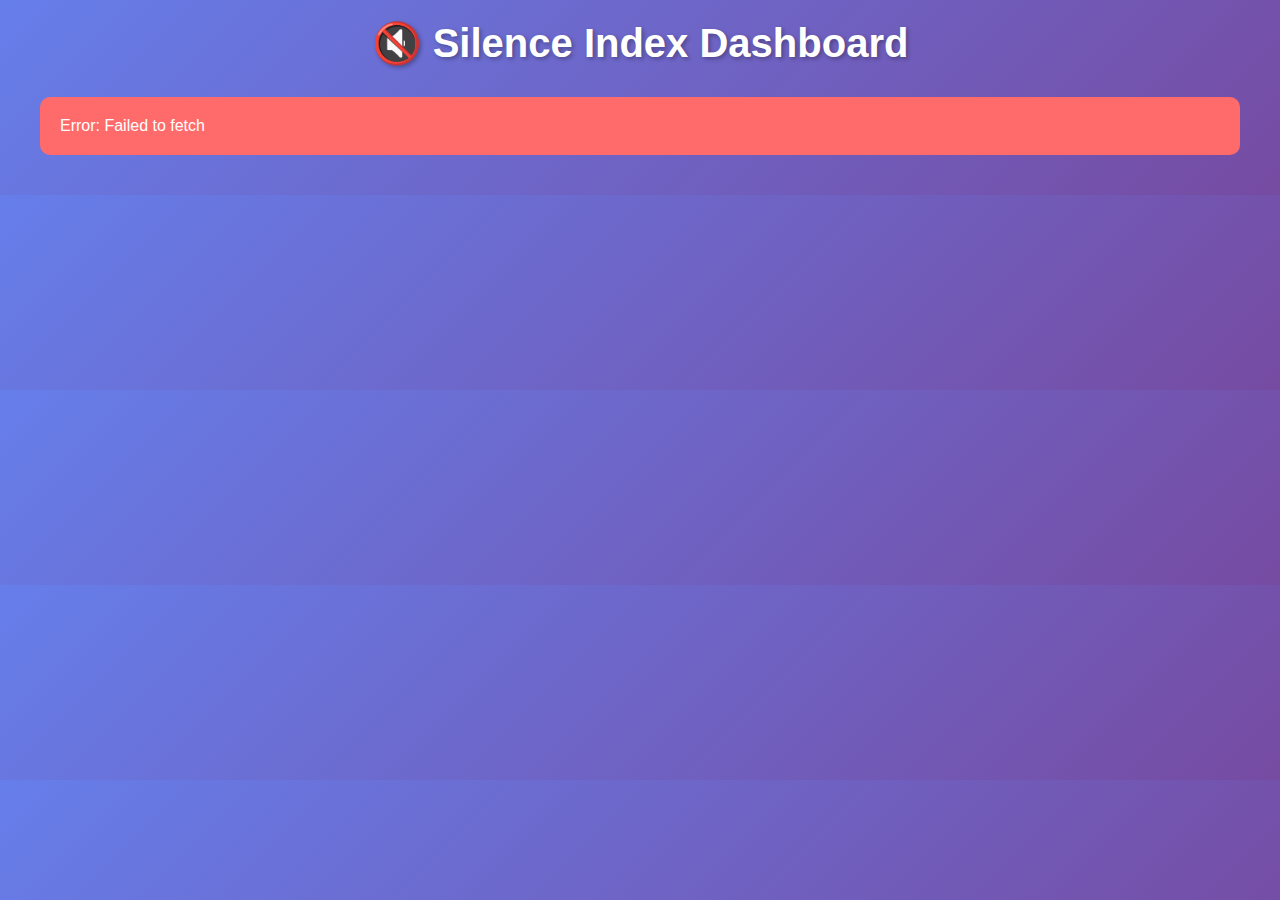
<file: static/dashboard.html>
<!DOCTYPE html>
<html lang="en">
<head>
    <meta charset="UTF-8">
    <meta name="viewport" content="width=device-width, initial-scale=1.0">
    <title>Silence Index Dashboard</title>
    <link rel="icon" type="image/svg+xml" href="favicon.svg">
    <style>
        * {
            margin: 0;
            padding: 0;
            box-sizing: border-box;
        }
        
        body {
            font-family: 'Segoe UI', Tahoma, Geneva, Verdana, sans-serif;
            background: linear-gradient(135deg, #667eea 0%, #764ba2 100%);
            color: #333;
            padding: 20px;
        }
        
        .container {
            max-width: 1200px;
            margin: 0 auto;
        }
        
        h1 {
            color: white;
            text-align: center;
            margin-bottom: 30px;
            font-size: 2.5em;
            text-shadow: 2px 2px 4px rgba(0,0,0,0.3);
        }
        
        .stats-grid {
            display: grid;
            grid-template-columns: repeat(auto-fit, minmax(250px, 1fr));
            gap: 20px;
            margin-bottom: 30px;
        }
        
        .stat-card {
            background: white;
            padding: 25px;
            border-radius: 10px;
            box-shadow: 0 4px 6px rgba(0,0,0,0.1);
            transition: transform 0.3s ease;
        }
        
        .stat-card:hover {
            transform: translateY(-5px);
            box-shadow: 0 6px 12px rgba(0,0,0,0.15);
        }
        
        .stat-card h3 {
            color: #667eea;
            font-size: 0.9em;
            text-transform: uppercase;
            margin-bottom: 10px;
        }
        
        .stat-card .value {
            font-size: 2.5em;
            font-weight: bold;
            color: #764ba2;
        }
        
        .section {
            background: white;
            padding: 30px;
            border-radius: 10px;
            box-shadow: 0 4px 6px rgba(0,0,0,0.1);
            margin-bottom: 20px;
        }
        
        .section h2 {
            color: #667eea;
            margin-bottom: 20px;
            border-bottom: 3px solid #764ba2;
            padding-bottom: 10px;
        }
        
        table {
            width: 100%;
            border-collapse: collapse;
            margin-top: 15px;
        }
        
        th, td {
            padding: 12px;
            text-align: left;
            border-bottom: 1px solid #ddd;
        }
        
        th {
            background-color: #667eea;
            color: white;
            font-weight: bold;
        }
        
        tr:hover {
            background-color: #f5f5f5;
        }
        
        .loading {
            text-align: center;
            padding: 40px;
            color: white;
            font-size: 1.5em;
        }
        
        .error {
            background: #ff6b6b;
            color: white;
            padding: 20px;
            border-radius: 10px;
            margin-bottom: 20px;
        }
        
        .highlight {
            background: #fff3cd;
            padding: 2px 6px;
            border-radius: 3px;
            font-weight: bold;
        }
        
        .badge {
            display: inline-block;
            padding: 5px 10px;
            border-radius: 20px;
            font-size: 0.9em;
            font-weight: bold;
        }
        
        .badge-high {
            background: #ff6b6b;
            color: white;
        }
        
        .badge-medium {
            background: #ffd93d;
            color: #333;
        }
        
        .badge-low {
            background: #6bcf7f;
            color: white;
        }
    </style>
</head>
<body>
    <div class="container">
        <h1>🔇 Silence Index Dashboard</h1>
        
        <div id="loading" class="loading">Loading data...</div>
        <div id="error" class="error" style="display: none;"></div>
        
        <div id="content" style="display: none;">
            <!-- Overall Statistics -->
            <div class="stats-grid" id="stats-grid"></div>
            
            <!-- Demographic Breakdown -->
            <div class="section">
                <h2>📊 Demographic Analysis</h2>
                <div id="demographic-data"></div>
            </div>
            
            <!-- Geographic Breakdown -->
            <div class="section">
                <h2>📍 Geographic Hotspots</h2>
                <div id="geographic-data"></div>
            </div>
        </div>
    </div>
    
    <script>
        const API_BASE = 'http://127.0.0.1:5000/api';
        
        async function fetchData(endpoint) {
            const response = await fetch(`${API_BASE}/${endpoint}`);
            const data = await response.json();
            if (!data.success) {
                throw new Error(data.error || 'Unknown error');
            }
            return data.data;
        }
        
        function getSilenceBadge(score) {
            if (score > 50) return `<span class="badge badge-high">${score}% Silenced</span>`;
            if (score > 20) return `<span class="badge badge-medium">${score}% Silenced</span>`;
            return `<span class="badge badge-low">${score}% Silenced</span>`;
        }
        
        async function loadDashboard() {
            try {
                // Load overall stats
                const stats = await fetchData('stats');
                document.getElementById('stats-grid').innerHTML = `
                    <div class="stat-card">
                        <h3>Total Complaints</h3>
                        <div class="value">${stats.total_complaints.toLocaleString()}</div>
                    </div>
                    <div class="stat-card">
                        <h3>Silenced Complaints</h3>
                        <div class="value">${stats.total_silenced.toLocaleString()}</div>
                    </div>
                    <div class="stat-card">
                        <h3>Silence Rate</h3>
                        <div class="value">${stats.silence_rate}%</div>
                    </div>
                    <div class="stat-card">
                        <h3>Avg Silence Score</h3>
                        <div class="value">${stats.avg_silence_score}</div>
                    </div>
                `;
                
                // Load demographic data
                const demo = await fetchData('demographic-silence');
                document.getElementById('demographic-data').innerHTML = `
                    <h3>By Income Level</h3>
                    <table>
                        <thead>
                            <tr>
                                <th>Income Range</th>
                                <th>Complaints</th>
                                <th>Avg Silence Score</th>
                                <th>Silence Rate</th>
                            </tr>
                        </thead>
                        <tbody>
                            ${Object.entries(demo.by_income)
                                .sort((a, b) => b[1].avg_silence - a[1].avg_silence)
                                .map(([range, data]) => `
                                    <tr>
                                        <td><strong>${range}</strong></td>
                                        <td>${data.count.toLocaleString()}</td>
                                        <td>${data.avg_silence}</td>
                                        <td>${getSilenceBadge(data.silenced_pct)}</td>
                                    </tr>
                                `).join('')}
                        </tbody>
                    </table>
                    
                    <h3 style="margin-top: 30px;">By Caste</h3>
                    <table>
                        <thead>
                            <tr>
                                <th>Caste Category</th>
                                <th>Complaints</th>
                                <th>Avg Silence Score</th>
                                <th>Silence Rate</th>
                            </tr>
                        </thead>
                        <tbody>
                            ${Object.entries(demo.by_caste)
                                .sort((a, b) => b[1].avg_silence - a[1].avg_silence)
                                .map(([caste, data]) => `
                                    <tr>
                                        <td><strong>${caste}</strong></td>
                                        <td>${data.count.toLocaleString()}</td>
                                        <td>${data.avg_silence}</td>
                                        <td>${getSilenceBadge(data.silenced_pct)}</td>
                                    </tr>
                                `).join('')}
                        </tbody>
                    </table>
                `;
                
                // Load geographic data
                const geo = await fetchData('geographic-silence');
                document.getElementById('geographic-data').innerHTML = `
                    <p>Top 10 wards with highest silence rates:</p>
                    <table>
                        <thead>
                            <tr>
                                <th>Rank</th>
                                <th>Ward</th>
                                <th>Complaints</th>
                                <th>Avg Silence Score</th>
                                <th>Silence Rate</th>
                            </tr>
                        </thead>
                        <tbody>
                            ${geo.all_wards.slice(0, 10)
                                .map((ward, idx) => `
                                    <tr>
                                        <td><strong>#${idx + 1}</strong></td>
                                        <td>${ward.ward}</td>
                                        <td>${ward.count.toLocaleString()}</td>
                                        <td>${ward.avg_silence}</td>
                                        <td>${getSilenceBadge(ward.silenced_pct)}</td>
                                    </tr>
                                `).join('')}
                        </tbody>
                    </table>
                `;
                
                // Show content
                document.getElementById('loading').style.display = 'none';
                document.getElementById('content').style.display = 'block';
                
            } catch (error) {
                document.getElementById('loading').style.display = 'none';
                document.getElementById('error').style.display = 'block';
                document.getElementById('error').textContent = `Error: ${error.message}`;
                console.error('Dashboard error:', error);
            }
        }
        
        // Load dashboard on page load
        loadDashboard();
    </script>
</body>
</html>
</file>
